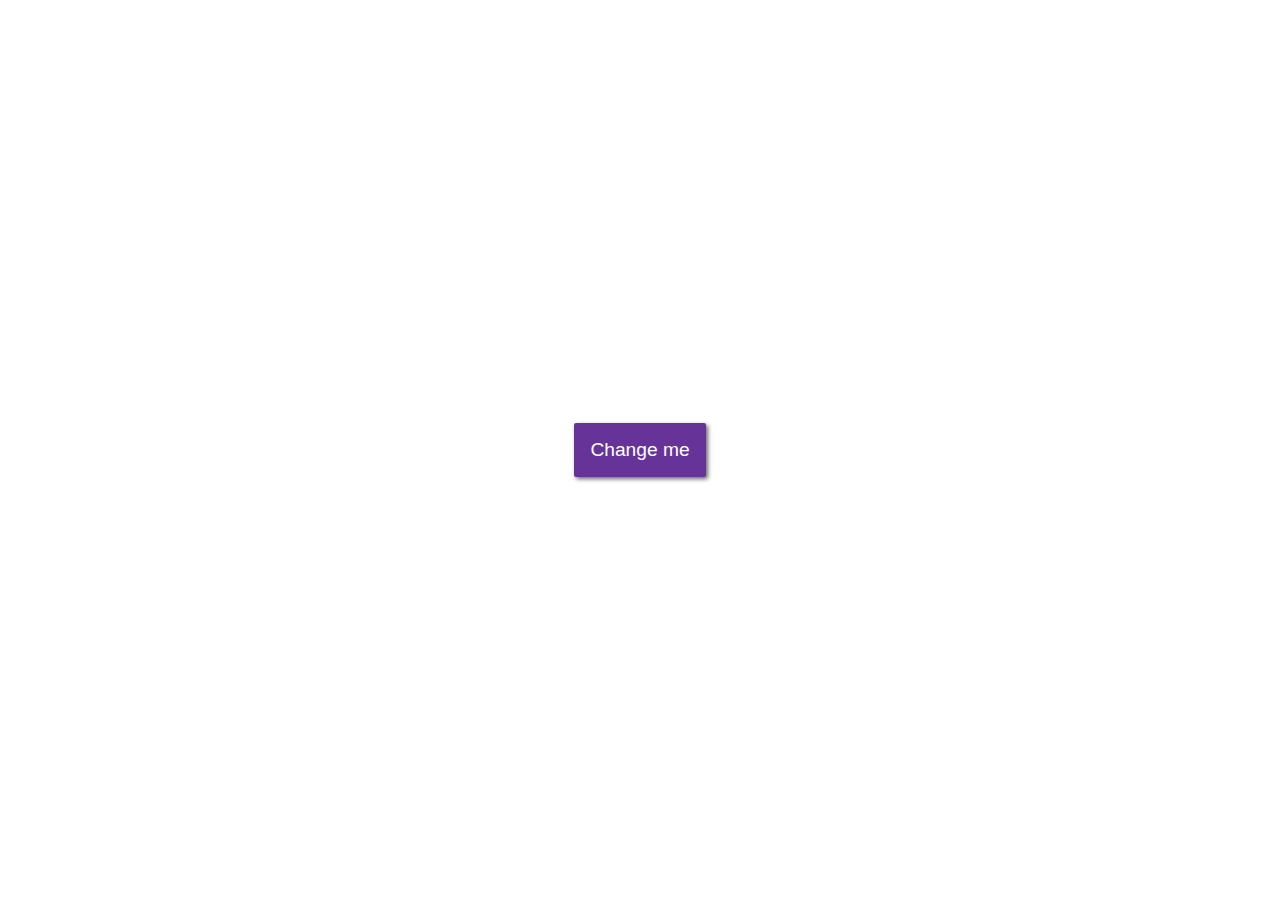
<file: BG-CHANGER/index.html>
<!DOCTYPE html>
<html lang="en">
  <head>
    <meta charset="UTF-8" />
    <meta http-equiv="X-UA-Compatible" content="IE=edge" />
    <meta name="viewport" content="width=device-width, initial-scale=1.0" />
    <link rel="stylesheet" href="style.css" />
    <script src="script.js" defer></script>
    <title>Background changer</title>
  </head>
  <body>
      <button id="btn">Change me</button>
  </body>
</html>
</file>
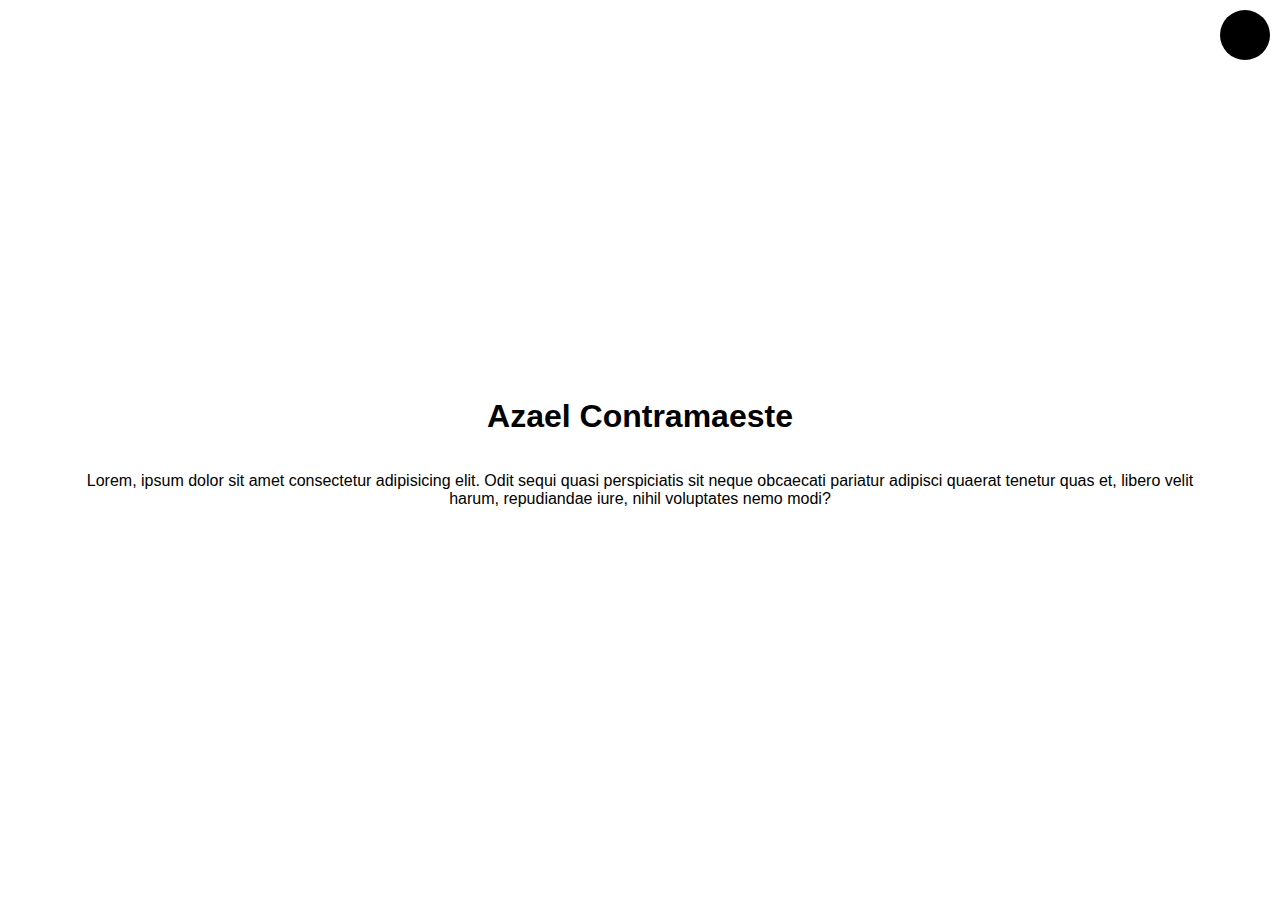
<file: Dark mode ToGG/index.html>
<!DOCTYPE html>
<html lang="en">
  <head>
    <meta charset="UTF-8" />
    <meta http-equiv="X-UA-Compatible" content="IE=edge" />
    <meta name="viewport" content="width=device-width, initial-scale=1.0" />
    <link rel="stylesheet" href="style.css" />
    <script src="script.js" defer></script>
    <title>DMTG</title>
  </head>
  <body>
    <div class="toggle-container">
      <input type="checkbox" id="toggle" name="toggle" /><label
        for="toggle"
      ></label>
    </div>
    <h1>Azael Contramaeste</h1>
    <p>
      Lorem, ipsum dolor sit amet consectetur adipisicing elit. Odit sequi quasi
      perspiciatis sit neque obcaecati pariatur adipisci quaerat tenetur quas
      et, libero velit harum, repudiandae iure, nihil voluptates nemo modi?
    </p>
  </body>
</html>
</file>
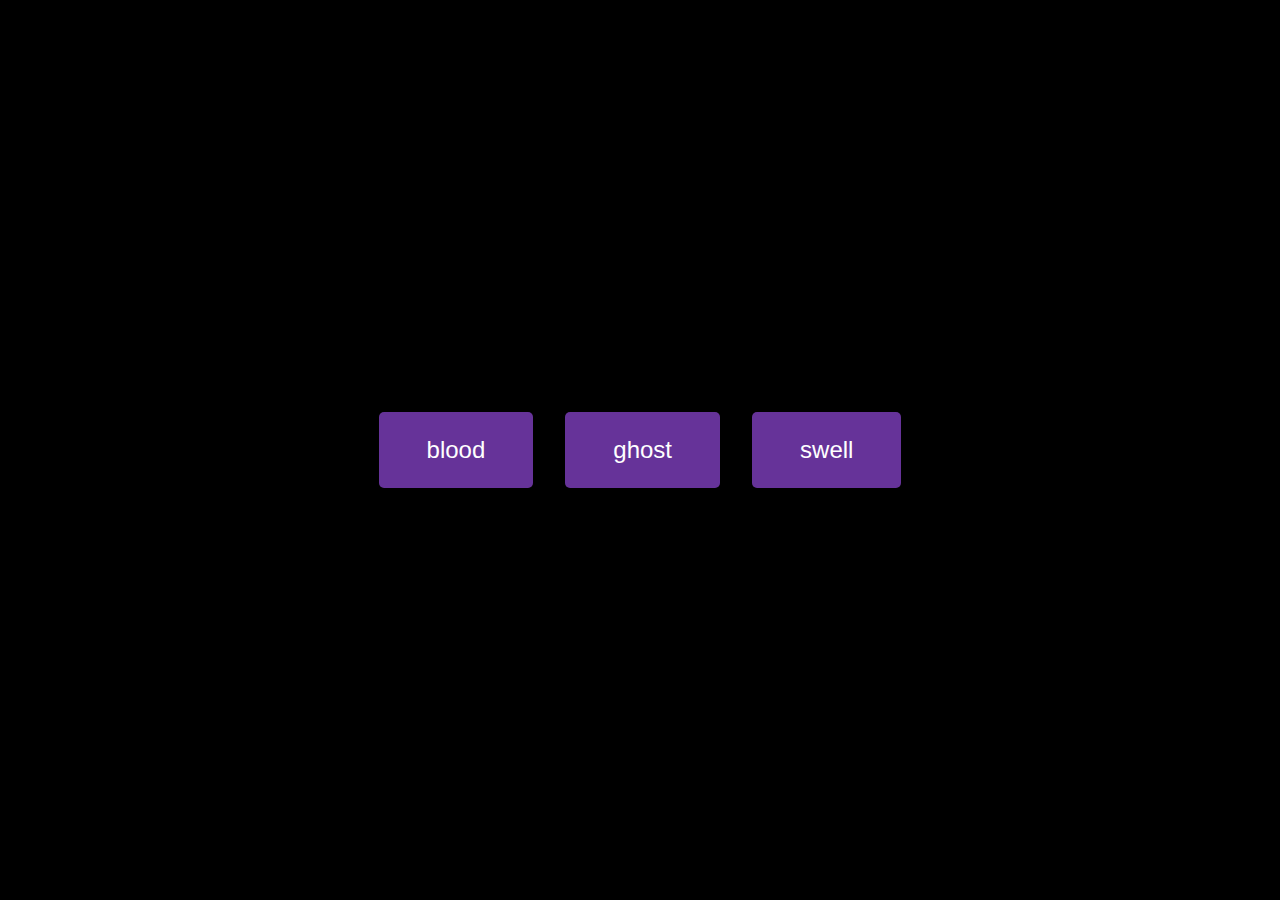
<file: soudboard/index.html>
<!DOCTYPE html>
<html lang="en">
<head>
    <meta charset="UTF-8">
    <meta http-equiv="X-UA-Compatible" content="IE=edge">
    <meta name="viewport" content="width=device-width, initial-scale=1.0">
    <link rel="stylesheet" href="style.css">
    <script src="script.js" defer></script>
    <title>SB</title>
</head>
<body>
    <audio id="blood" src="sounds/blood.mp3"></audio>
    <audio id="ghost" src="sounds/ghost.mp3"></audio>
    <audio id="swell" src="sounds/swell.mp3"></audio>
</body>
</html>
</file>
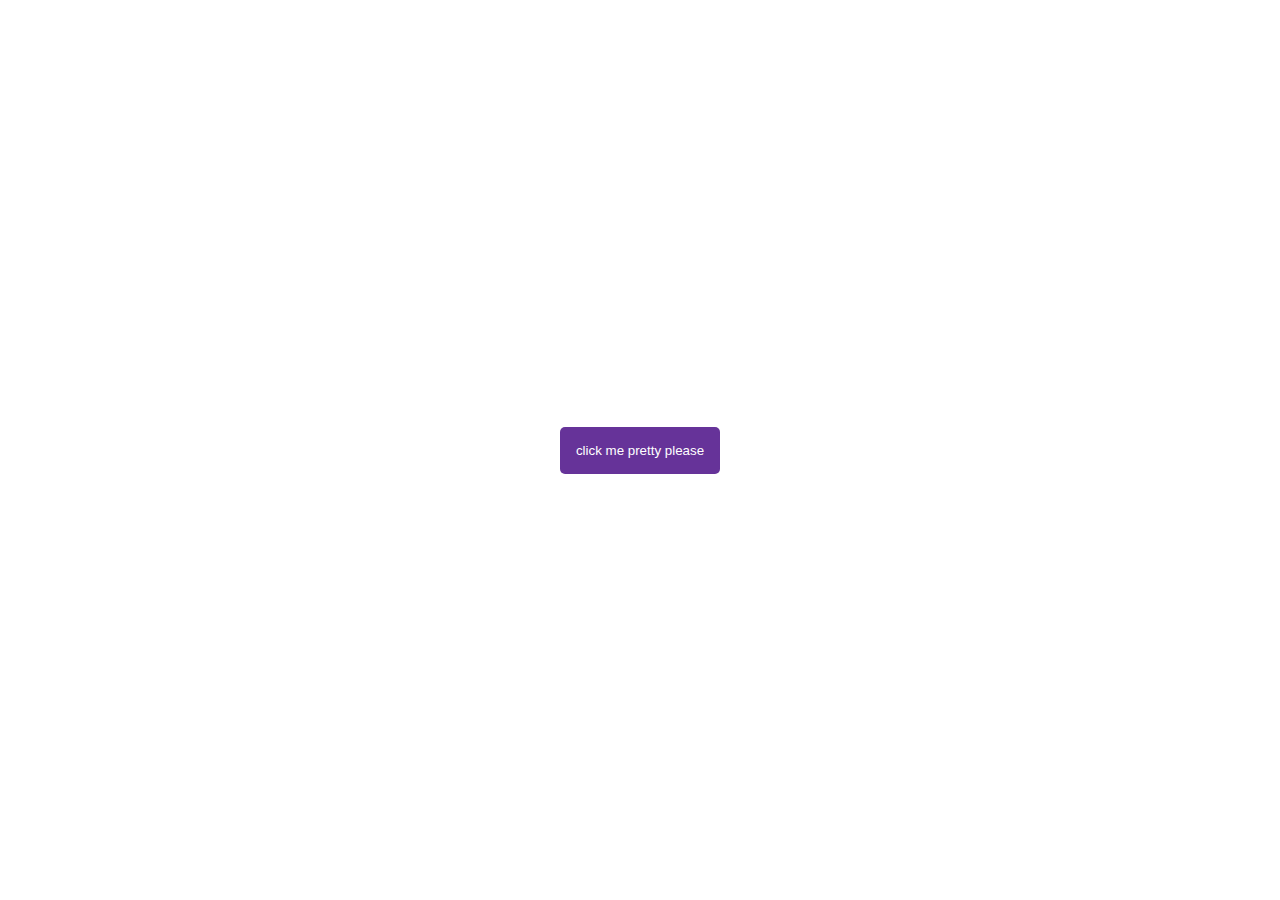
<file: Toast Notification/index.html>
<!DOCTYPE html>
<html lang="en">
<head>
    <meta charset="UTF-8">
    <meta http-equiv="X-UA-Compatible" content="IE=edge">
    <meta name="viewport" content="width=device-width, initial-scale=1.0">
    <link rel="stylesheet" href="style.css">
    <script src="script.js" defer></script>
    <title>Toast Not</title>
</head>
<body>
    <div id="container"></div>
    <button id="btn">
        click me pretty please
    </button>
</body>
</html>
</file>
<file: BG-CHANGER/style.css>
* {
    box-sizing: border-box;
}

body {
    display: flex;
    align-items: center;
    justify-content: center;
    font-family: 'Lucida Sans', 'Lucida Sans Regular', 'Lucida Grande', 'Lucida Sans Unicode', Geneva, Verdana, sans-serif;
    margin: 0;
    min-height: 100vh;
}

button {
    background-color: rebeccapurple;
    color: white;
    padding: 1rem;
    font-size: 1.2rem;
    font-family: inherit;
    box-shadow: 2px 2px 4px rgba(0,0,0,0.6);
    border-radius: 2px;
    border: none;
    transition: transform 0.1s linear;
}

button:focus{
    outline: none;
}

button:active{
    box-shadow: 0;
    transform: translate(2px, 2px);
}
</file>
<file: Dark mode ToGG/style.css>
* {
    box-sizing: border-box;
}

body {
    display: flex;
    align-items: center;
    justify-content: center;
    font-family: 'Lucida Sans', 'Lucida Sans Regular', 'Lucida Grande', 'Lucida Sans Unicode', Geneva, Verdana, sans-serif;
    margin: 0;
    min-height: 100vh;
    display: flex;
    flex-direction: column;
    text-align: center;
    padding: 5rem;
    transition: background 0.3s linear, color 0.3s linear;

}

body.dark {
    background-color: #1f1f1f;
    color: white;
}

label {
    background-color: black;
    border-radius: 50%;
    display: inline-block;
    width: 50px;
    height: 50px;
    user-select: none;
    cursor: pointer;
    transition: background 0.3s linear, color 0.3s linear;

}

body.dark label {
    background-color: white;
}

.toggle-container{
    position: fixed;
    top: 10px;
    right: 10px;
}

input {
    visibility: hidden;
}
</file>
<file: soudboard/style.css>
* {
    box-sizing: border-box;
}

body {
    display: flex;
    align-items: center;
    justify-content: center;
    font-family: 'Lucida Sans', 'Lucida Sans Regular', 'Lucida Grande', 'Lucida Sans Unicode', Geneva, Verdana, sans-serif;
    margin: 0;
    min-height: 100vh;
    background-color: black;
}

.btn {
    background-color: rebeccapurple;
    color: white;
    font-family: inherit;
    font-size: 1.5rem;
    padding: 1.5rem 3rem;
    border-radius: 5px;
    border: none;
    margin: 1rem;
}
</file>
<file: Toast Notification/style.css>
* {
    box-sizing: border-box;
}

body {
    display: flex;
    align-items: center;
    justify-content: center;
    font-family: 'Lucida Sans', 'Lucida Sans Regular', 'Lucida Grande', 'Lucida Sans Unicode', Geneva, Verdana, sans-serif;
    margin: 0;
    min-height: 100vh;
}

button {
    background-color: rebeccapurple;
    color: white;
    padding: 1rem;
    border-radius: 5px;
    border: none;
    font-family: inherit;
}

#container {
    position: fixed;
    bottom: 10px;
    right: 10px;
}

.toast {
    padding: 2rem;
    background-color: rebeccapurple;
    color: #fff;
    border-radius: 5px;
    margin: 1rem;
}
</file>
